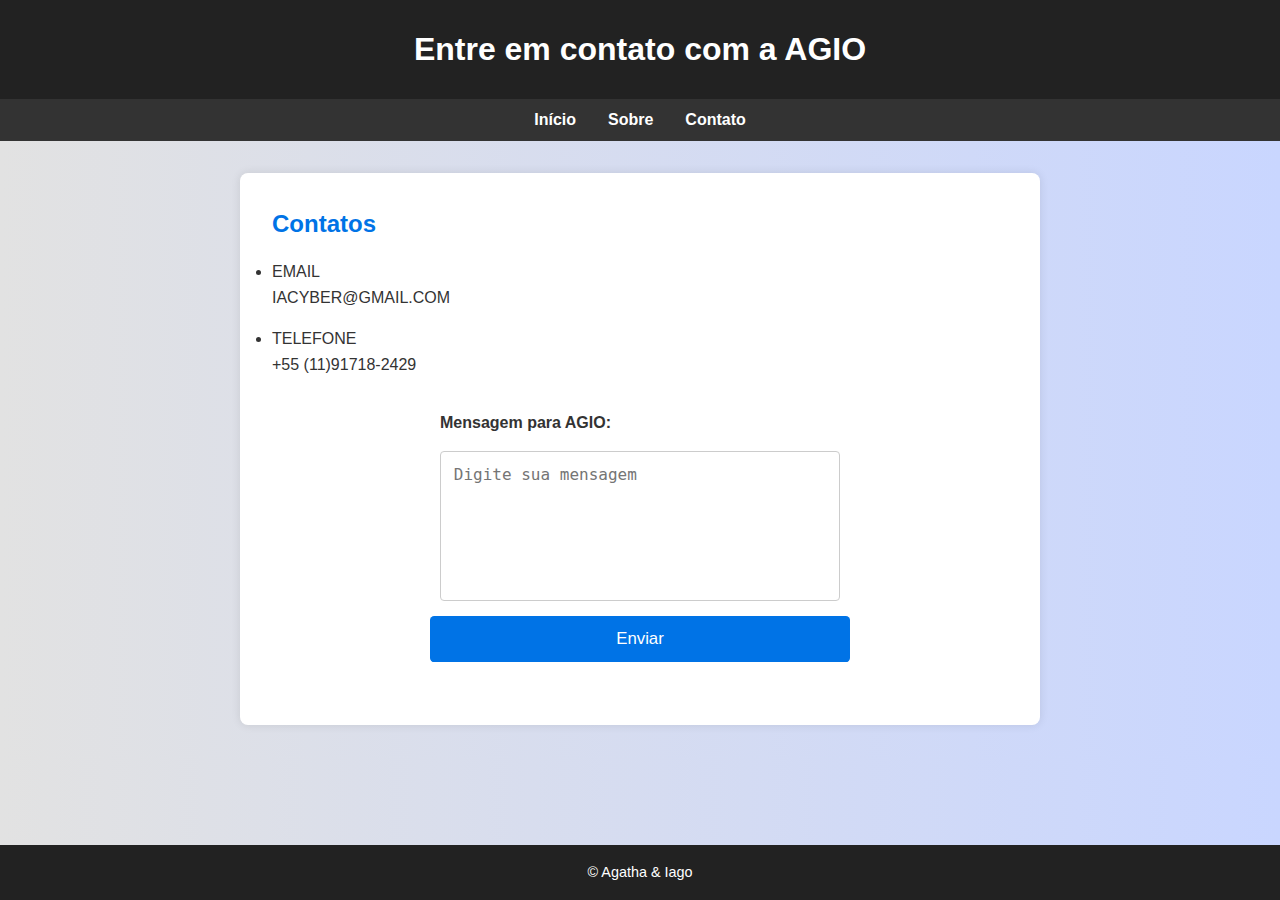
<file: site/contato.html>
<!DOCTYPE html>
<html lang="pt-BR">
<head>
    <meta charset="UTF-8">
    <meta name="viewport" content="width=device-width, initial-scale=1.0">
    <link rel="stylesheet" href="assets/contato.css">
    <title>AGIO</title>
</head>
<body>
    <header>
        <h1>Entre em contato com a AGIO</h1>
        
    </header>

    <nav>
        <ul>
            <li><a href="site.html">Início</a></li>
            <li><a href="sobre.html">Sobre</a></li>
            <li><a href="contato.html">Contato</a></li>
        </ul>
    </nav>

    <main>
        <h2>Contatos</h2>
        <p><li> EMAIL</li> IACYBER@GMAIL.COM </p>
        <p><li>TELEFONE</li> +55 (11)91718-2429</p>
        <form action="#" method="post">
            <label for="mensagem">Mensagem para AGIO:</label>
            <textarea id="mensagem" name="mensagem" placeholder="Digite sua mensagem"></textarea>
            
            <button type="submit">Enviar</button>
        </form>
    </main>
    
    <footer>
        <p>&copy; Agatha & Iago</p>
    </footer>
</body>
</html>
</file>
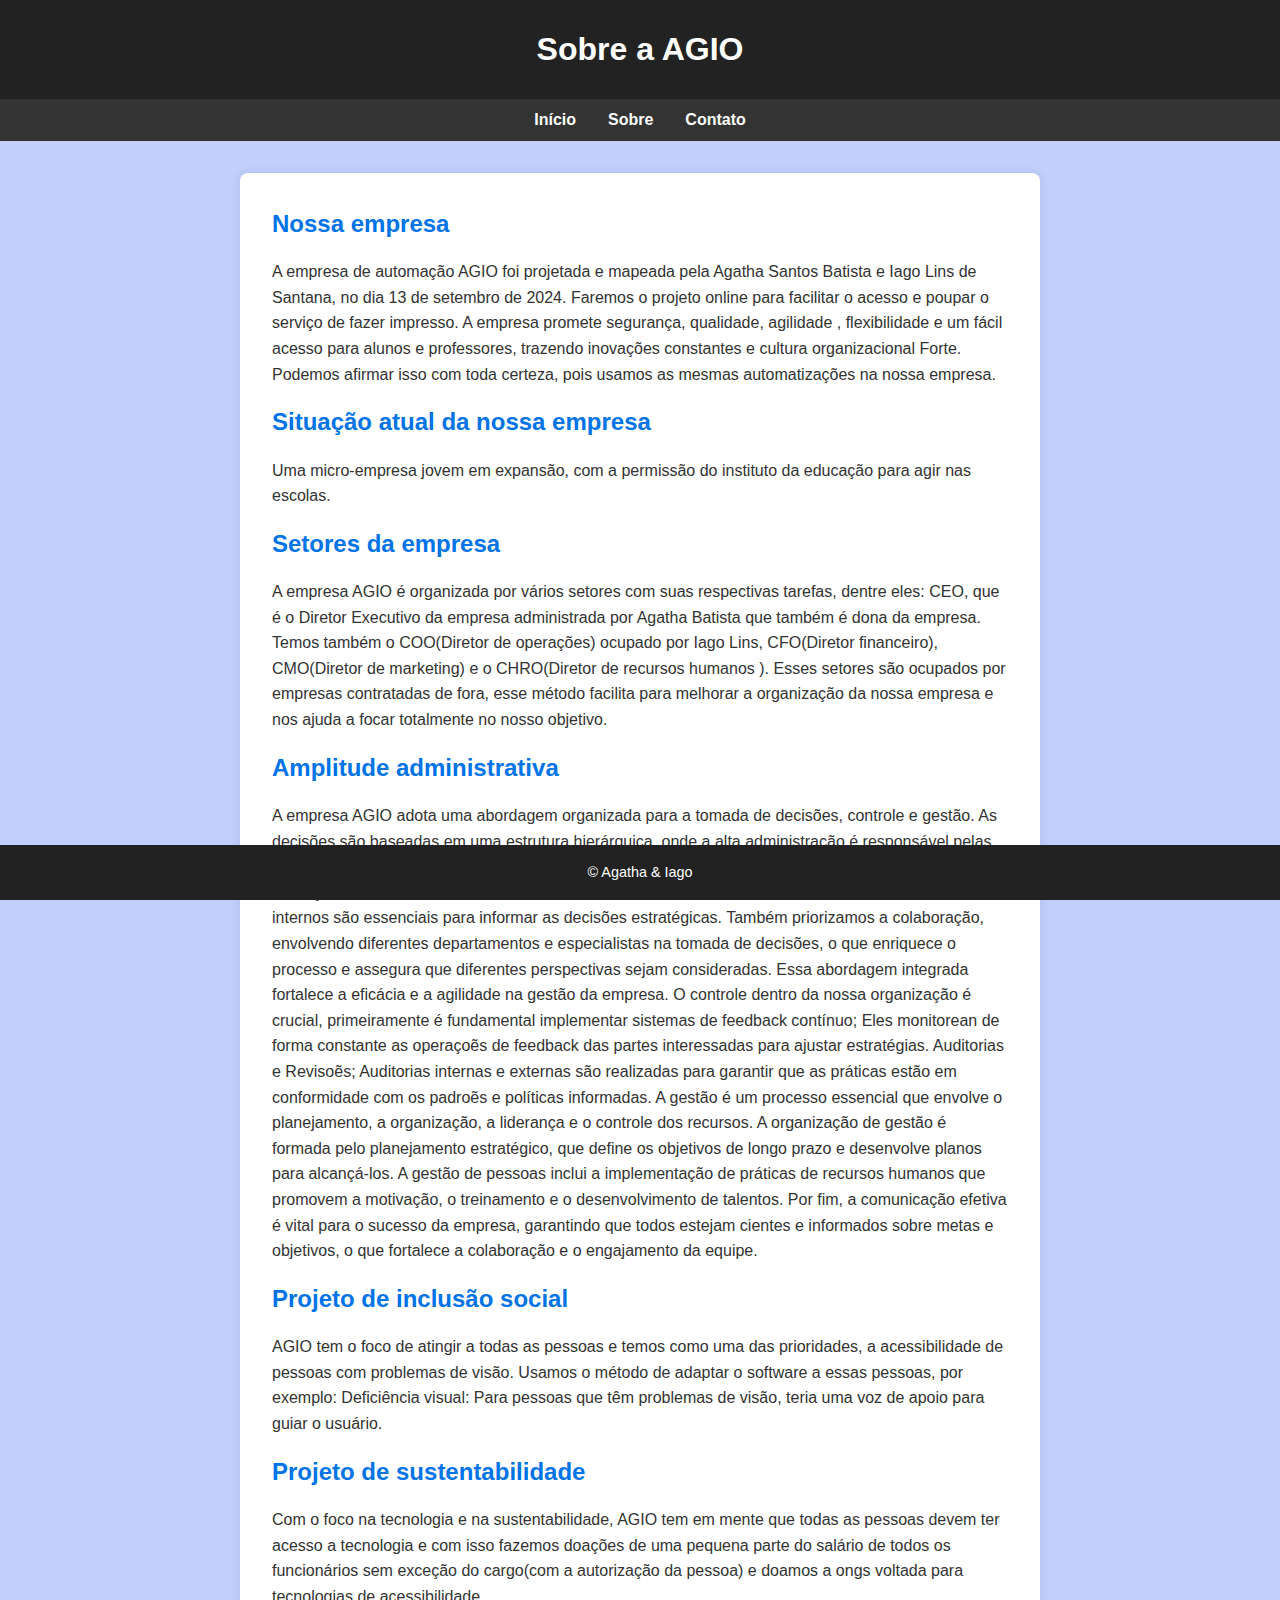
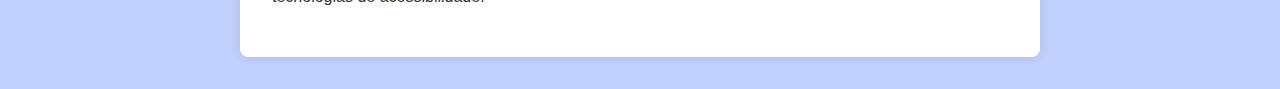
<file: site/sobre.html>
<!DOCTYPE html>
<html lang="pt-BR">
<head>
    <meta charset="UTF-8">
    <meta name="viewport" content="width=device-width, initial-scale=1.0">
    <link rel="stylesheet" href="assets/sobre.css">
    <title>AGIO</title>
</head>
<body>
    <header>
        <h1> Sobre a AGIO</h1>
        
    </header>

    <nav>
        <ul>
            <li><a href="site.html">Início</a></li>
            <li><a href="sobre.html">Sobre</a></li>
            <li><a href="contato.html">Contato</a></li>
        </ul>
    </nav>

    <main>
        <h2>Nossa empresa</h2>
        <p>A empresa de automação AGIO foi projetada e mapeada pela Agatha Santos Batista e Iago Lins de Santana, no dia 13 de setembro de 2024. Faremos o projeto online para facilitar o acesso e poupar o serviço de fazer impresso. A empresa promete segurança, qualidade, agilidade , flexibilidade e um fácil acesso para alunos e professores, trazendo inovações constantes e cultura organizacional Forte. Podemos afirmar isso com toda certeza, pois usamos as mesmas automatizações na nossa empresa.
        </p>
        <h2>Situação atual da nossa empresa</h2>
        <p>Uma micro-empresa jovem em expansão, com a permissão do instituto da educação para agir nas escolas.</p>
        <h2>Setores da empresa</h2>
        <p>A empresa AGIO  é organizada por vários setores com suas respectivas tarefas, dentre eles:
            CEO, que é o Diretor Executivo da empresa  administrada por Agatha Batista que também é dona da empresa. Temos também o COO(Diretor de operações) ocupado por Iago Lins, CFO(Diretor  financeiro), CMO(Diretor de marketing) e o CHRO(Diretor de recursos humanos ).
            Esses setores são ocupados por empresas contratadas de fora, esse método facilita para melhorar a organização da nossa empresa e nos ajuda a focar totalmente no nosso objetivo.
        </p>
        <h2>Amplitude administrativa</h2>
        <p>A empresa AGIO adota uma abordagem organizada para a tomada de decisões, controle e gestão. As decisões são baseadas em uma estrutura hierárquica, onde a alta administração é responsável pelas principais decisões, enquanto equipes e departamentos têm autonomia para atuar em suas áreas.
            A utilização de dados e análises é fundamental; feedback de clientes, análises de mercado e relatórios internos são essenciais para informar as decisões estratégicas. Também priorizamos a colaboração, envolvendo diferentes departamentos e especialistas na tomada de decisões, o que enriquece o processo e assegura que diferentes perspectivas sejam consideradas. Essa abordagem integrada fortalece a eficácia e a agilidade na gestão da empresa.
            O controle dentro da nossa organização é crucial, primeiramente é fundamental implementar sistemas de feedback contínuo; Eles monitorean de forma constante as operaçoẽs de feedback das partes interessadas para ajustar estratégias. Auditorias e Revisoẽs; Auditorias internas e externas são realizadas para garantir que as práticas estão em conformidade com os padroẽs e políticas informadas.
            A gestão é um processo essencial que envolve o planejamento, a organização, a liderança e o controle dos recursos. A organização de gestão é formada pelo planejamento estratégico, que define os objetivos de longo prazo e desenvolve planos para alcançá-los. A gestão de pessoas inclui a implementação de práticas de recursos humanos que promovem a motivação, o treinamento e o desenvolvimento de talentos. Por fim, a comunicação efetiva é vital para o sucesso da empresa, garantindo que todos estejam cientes e informados sobre metas e objetivos, o que fortalece a colaboração e o engajamento da equipe.
        </p>
        <h2>Projeto de inclusão social</h2>
        <p>
            AGIO tem o foco de atingir a todas as pessoas e temos como uma das prioridades, a acessibilidade de pessoas com problemas de visão. Usamos o método de adaptar o software a essas pessoas, por exemplo: 
            Deficiência visual: Para pessoas que têm problemas de visão, teria uma voz de apoio para guiar o usuário.
        </p>
        <h2>Projeto de sustentabilidade</h2>
        <p>Com o foco na tecnologia e na sustentabilidade, AGIO tem em mente que todas as pessoas devem ter acesso a tecnologia e com isso fazemos doações de uma pequena parte do salário de todos os funcionários sem exceção do cargo(com a autorização da pessoa) e doamos a ongs voltada para tecnologias de acessibilidade.
        </p>
    </main>
    
    <footer>
        <p>&copy; Agatha & Iago</p>
    </footer>
</body>
</html>
</file>
<file: site/assets/contato.css>
/* Reset básico */
*{
    margin: 0;
    padding: 0;
    box-sizing: border-box;
}

/* Corpo da página */
body {
    font-family: Arial, sans-serif;
    background-color: #c1cffd;
    background: linear-gradient(to right, #e2e2e2, #c9d6ff);
    color: #333;
    line-height: 1.6;
}

/* Cabeçalho */
header {
    background-color: #222222;
    color: white;
    text-align: center;
    padding: 1.5rem 0;
}

header h1 {
    font-size: 2rem;
}

/* Navegação */
nav ul {
    background-color: #333333;
    list-style: none;
    display: flex;
    justify-content: center;
    padding: 0.5rem 0;
}

nav ul li {
    margin: 0 1rem;
}

nav ul li a {
    color: white;
    text-decoration: none;
    font-weight: bold;
    transition: color 0.3s;
}

nav ul li a:hover {
    color: #3359ff;
}

/* Conteúdo principal */
main {
    padding: 2rem;
    background-color: white;
    margin: 2rem auto;
    max-width: 800px;
    box-shadow: 0 0 10px rgba(0, 0, 0, 0.1);
    border-radius: 8px;
}

main h2 {
    margin-bottom: 1rem;
    color: #0073e6;
}

main p {
    font-size: 1rem;
    margin-bottom: 1rem;
}

/* Rodapé */
footer {
    background-color: #222222;
    color: white;
    text-align: center;
    padding: 1rem 0;
    position: fixed;
    bottom: 0;
    width: 100%;
    font-size: 0.9rem;
}

/* Responsividade */
@media (max-width: 600px) {
    nav ul {
        flex-direction: column;
    }
    
    nav ul li {
        margin: 0.5rem 0;
    }
}

form {
    display: flex;
    flex-direction: column;
    max-width: 400px;
    margin: 2rem auto;
    gap: 1rem;
}

label {
    font-weight: bold;
}

input[type="text"], input[type="email"], textarea {
    width: 100%;
    padding: 0.8rem;
    border: 1px solid #ccc;
    border-radius: 4px;
    font-size: 1rem;
    box-sizing: border-box; /* Garante que o padding não afete o tamanho */
}

textarea {
    height: 150px;
    resize: none;
}

button {
    padding: 0.8rem;
    background-color: #0073e6;
    color: white;
    border: none;
    border-radius: 4px;
    font-size: 1rem;
    cursor: pointer;
    transform: scale(1.05);
}


button:hover {
    background-color: #005bb5;
}
</file>
<file: site/assets/sobre.css>
/* Reset básico */
*{
    margin: 0;
    padding: 0;
    box-sizing: border-box;
}

/* Corpo da página */
body {
    font-family: Arial, sans-serif;
    background-color: #c1cffd;
    color: #333;
    line-height: 1.6;
}

/* Cabeçalho */
header {
    background-color: #222222;
    color: white;
    text-align: center;
    padding: 1.5rem 0;
}

header h1 {
    font-size: 2rem;
}

/* Navegação */
nav ul {
    background-color: #333333;
    list-style: none;
    display: flex;
    justify-content: center;
    padding: 0.5rem 0;
}

nav ul li {
    margin: 0 1rem;
}

nav ul li a {
    color: white;
    text-decoration: none;
    font-weight: bold;
    transition: color 0.3s;
}

nav ul li a:hover {
    color: #3359ff;
}

/* Conteúdo principal */
main {
    padding: 2rem;
    background-color: white;
    margin: 2rem auto;
    max-width: 800px;
    box-shadow: 0 0 10px rgba(0, 0, 0, 0.1);
    border-radius: 8px;
}

main h2 {
    margin-bottom: 1rem;
    color: #0073e6;
}

main p {
    font-size: 1rem;
    margin-bottom: 1rem;
}

/* Rodapé */
footer {
    background-color: #222222;
    color: white;
    text-align: center;
    padding: 1rem 0;
    position: fixed;
    bottom: 0;
    width: 100%;
    font-size: 0.9rem;
}

/* Responsividade */
@media (max-width: 600px) {
    nav ul {
        flex-direction: column;
    }
    
    nav ul li {
        margin: 0.5rem 0;
    }
}
</file>
